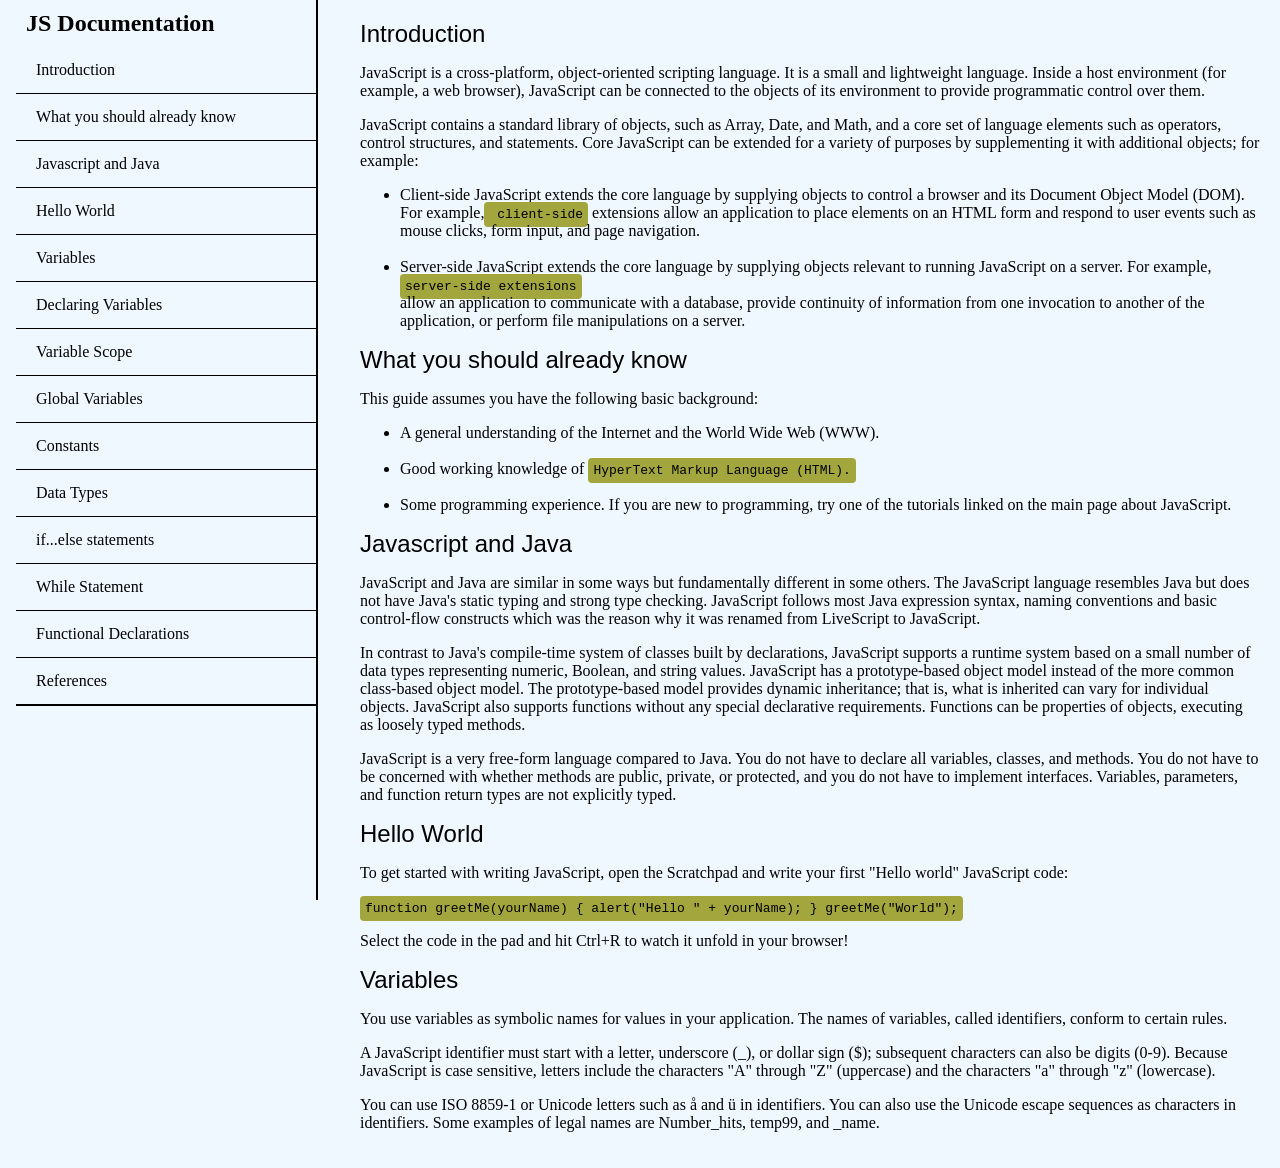
<file: index.html>
<!DOCTYPE html>
<html lang="en">
  <head>
    <meta charset="UTF-8" />
      <meta name="viewport" content="width=device-width, initial-scale=1.0">
    <link rel= "stylesheet" href="style.css">
    <title>Technical Documentation Page</title>
  </head>

  <body style="background-color: aliceblue;">
  <nav id="navbar">
    <header> JS Documentation</header>
    <ul>
      <li><a class="nav-link" href="#Introduction">Introduction</a></li>
      <li><a class="nav-link" href="#What_you_should_already_know">What you should already know</a></li>
      <li><a class="nav-link" href="#Javascript_and_Java">Javascript and Java</a></li>
      <li><a class="nav-link" href="#Hello_World">Hello World</a></li>
      <li><a class="nav-link" href="#variables">Variables</a></li>
      <li><a class="nav-link" href="#Declaring_Variables">Declaring Variables</a></li>
      <li><a class="nav-link" href="#variable_Scope">Variable Scope</a></li>
      <li><a class="nav-link" href="#Global_variables">Global Variables</a></li>
      <li><a class="nav-link" href="#constants">Constants</a></li>
      <li><a class="nav-link" href="#data types">Data Types</a></li>
      <li><a class="nav-link" href="#if else statement">if...else statements</a></li>
      <li><a class="nav-link" href="#while statement">While Statement</a></li>
      <li><a class="nav-link" href="#functional declarations">Functional Declarations</a></li>
      <li><a class="nav-link" href="#References">References</a></li>

      </ul>
      </nav>
      <main id="main-doc">
        <section class="main-section" id="Introduction">
          <header>Introduction</header>
          <p>JavaScript is a cross-platform, object-oriented scripting language. It is a small and lightweight language. Inside a host environment (for example, a web browser), JavaScript can be connected to the objects of its environment to provide programmatic control over them.</p>
          <p>JavaScript contains a standard library of objects, such as Array, Date, and Math, and a core set of language elements such as operators, control structures, and statements. Core JavaScript can be extended for a variety of purposes by supplementing it with additional objects; for example:</p>
          <ol style="list-style-type:disc;">
            <li >Client-side JavaScript extends the core language by supplying objects to control a browser and its Document Object Model (DOM). For example,<code> client-side</code> extensions allow an application to place elements on an HTML form and respond to user events such as mouse clicks, form input, and page navigation.</li><br>
            <li>Server-side JavaScript extends the core language by supplying objects relevant to running JavaScript on a server. For example,<section><code> server-side extensions</code></section> allow an application to communicate with a database, provide continuity of information from one invocation to another of the application, or perform file manipulations on a server.</li></ol></section>

            <section class="main-section" id="What_you_should_already_know">
              <header>What you should already know</header>
              <p>This guide assumes you have the following basic background:</p>
              <ol style="list-style:disc;">
                <li>A general understanding of the Internet and the World Wide Web (WWW).</li><br>
                <li>Good working knowledge of <code>HyperText Markup Language (HTML).</code></li><br>
                <li>Some programming experience. If you are new to programming, try one of the tutorials linked on the main page about JavaScript.</li>
            </ol>
            </section>
            <section class="main-section" id="Javascript_and_Java">
              <header>Javascript and Java</header>
              <p>JavaScript and Java are similar in some ways but fundamentally different in some others. The JavaScript language resembles Java but does not have Java's static typing and strong type checking. JavaScript follows most Java expression syntax, naming conventions and basic control-flow constructs which was the reason why it was renamed from LiveScript to JavaScript.</p>
              <p>In contrast to Java's compile-time system of classes built by declarations, JavaScript supports a runtime system based on a small number of data types representing numeric, Boolean, and string values. JavaScript has a prototype-based object model instead of the more common class-based object model. The prototype-based model provides dynamic inheritance; that is, what is inherited can vary for individual objects. JavaScript also supports functions without any special declarative requirements. Functions can be properties of objects, executing as loosely typed methods.</p>
              <p>JavaScript is a very free-form language compared to Java. You do not have to declare all variables, classes, and methods. You do not have to be concerned with whether methods are public, private, or protected, and you do not have to implement interfaces. Variables, parameters, and function return types are not explicitly typed.</p>
              </section>
              <section class="main-section" id="Hello_World">
                <header>Hello World</header>

                <p>To get started with writing JavaScript, open the Scratchpad and write your first "Hello world" JavaScript code:</p>
                <code>function greetMe(yourName) { alert("Hello " + yourName); }
greetMe("World");</code>
<p>Select the code in the pad and hit Ctrl+R to watch it unfold in your browser!</p></section>
<section class="main-section" id="variables">
  <header>Variables</header>
  <p>You use variables as symbolic names for values in your application. The names of variables, called identifiers, conform to certain rules.</p>
  <p>A JavaScript identifier must start with a letter, underscore (_), or dollar sign ($); subsequent characters can also be digits (0-9). Because JavaScript is case sensitive, letters include the characters "A" through "Z" (uppercase) and the characters "a" through "z" (lowercase).</p>
  <p>You can use ISO 8859-1 or Unicode letters such as å and ü in identifiers. You can also use the Unicode escape sequences as characters in identifiers. Some examples of legal names are Number_hits, temp99, and _name.</p></section>



          
              
  </body>

</html>
</file>
<file: style.css>
#navbar {
  position:fixed;
  top: 0;
  left: 1rem;
  width: 300px;
  height: 100%;
  border-right: 2px solid black;
  background-color: aliceblue;
}

#main-doc{
    position:absolute;
    width:auto;
    top: 0;
    left: 0;
    right: 0;
    margin-left: 340px;
    padding: 20px;
   
}
#navbar ul{
  list-style:none ; padding:0;
  display:block;
  padding: 0px;
  margin: 0;
  border-bottom: 1px solid black;
  

}
  #navbar header{
    font-size: 1.5rem;
    font-weight: bold;
    text-align:left;
    padding: 10px;

}
.nav-link{
  line-height: 1rem;
  display: block;
  padding: 15px 20px;
  color: black;
  text-decoration: none;
  border-bottom: 1px solid;
  
  
}

#Introduction header{
  font-size: 1.5rem;
  font-family: 'Segoe UI', Tahoma, Geneva, Verdana, sans-serif;
  scroll-margin-top: 100px;
}
#What_you_should_already_know header{
  font-size: 1.5rem;
  font-family: 'Segoe UI', Tahoma, Geneva, Verdana, sans-serif;
  
}
#Javascript_and_Java header{
  font-size: 1.5rem;
  font-family: 'Segoe UI', Tahoma, Geneva, Verdana, sans-serif;
  
}
#Hello_World header{
  font-size: 1.5rem;
  font-family: 'Segoe UI', Tahoma, Geneva, Verdana, sans-serif;
  
}
#variables header{
  font-size: 1.5rem;
  font-family: 'Segoe UI', Tahoma, Geneva, Verdana, sans-serif;
  
}

code{
  background-color: hwb(62 24% 35%);
  padding:5px;
  border-radius: 4px;
  font-family: monospace;
}
@media(max-width:800px) {
  #navbar{
  position: absolute;
  height: 200px;
  width:100%;
  overflow-y:scroll;
  border-bottom: 2px solid;
  
  padding:10px;
  }
   #main-doc{
    position: relative;
    padding:10px;
    height: 200px;
    width: 100%;
    margin-left: 0;
    margin-top: 250px;
    
   }
   code{
    font-size: 0.8rem;
    padding: 5px;
   }

}
</file>
